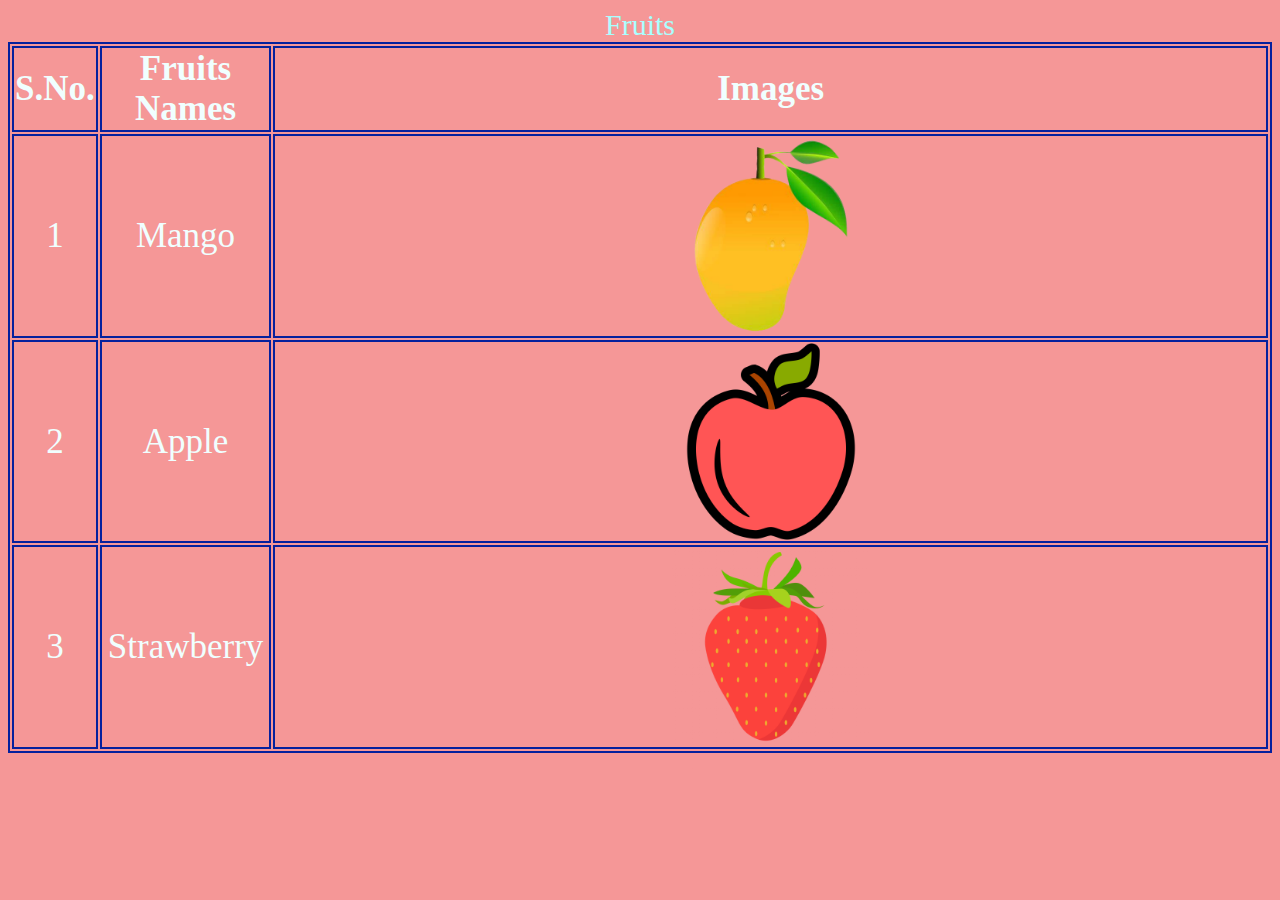
<file: index.html>
<html>
<head>
<title>
Computer H/W don't copy
    </title>
<style type="text/css">
body{text-align: center; background-color: rgb(245, 151, 151);}
caption{color: rgb(169, 269, 369); font-size: 30px; text-align: center;}
table{text-align: center;}
img{width: 20%;}
th{color: azure; font-size: 35px;}
td{ color: azure; font-size: 35px;}
table,th,td{border: 2px solid rgb(5, 33, 157);}
td:hover{background-color: blue;}
img:hover{border: 2px; border-style: dotted; background-color: white;}
th:hover{background-color: peachpuff; color: black;}
span{width: 200px; height: 300px;}
</style>
</head>
<body>
    <span>
  <table class="center">
<caption>Fruits</caption>
<tr>
<th>S.No.</th><th>Fruits Names</th><th>Images</th>
</tr>
<tr>
    <td>1</td><td>Mango</td><td><img src="Mango.png" alt="Mango"></td>
</tr>
<tr><td>2</td><td>Apple</td><td><img src="apple.png" alt="apple"></td></tr>
<tr><td>3</td><td>Strawberry</td><td><img src="strawberry.png" alt="strawberry"></td></tr>
</table>
    </span>
    <a href="creator.html" style="color: rgb(245, 151, 151);"> copyright©2023</a>
</body>
</html>
</file>
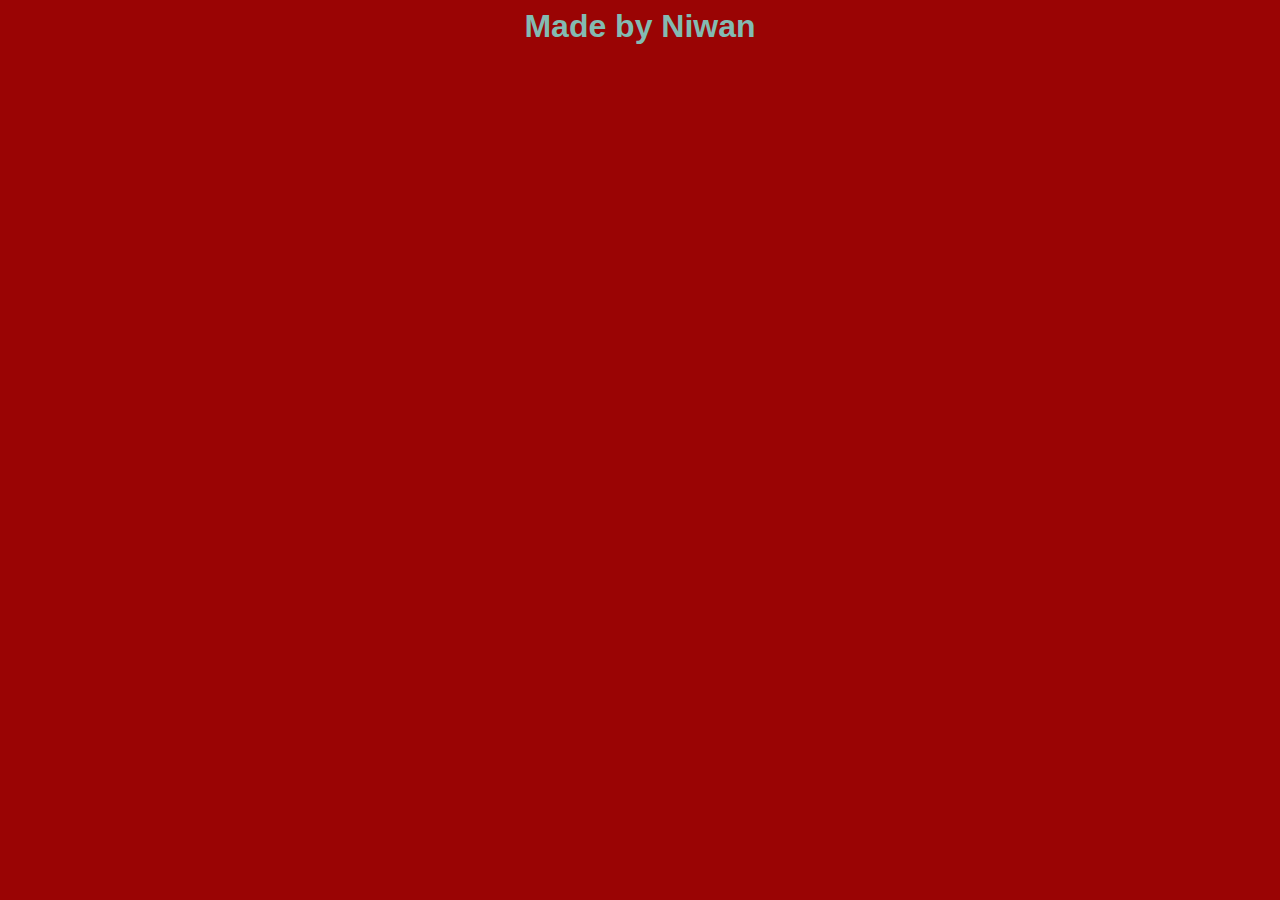
<file: creator.html>
<html>
    <head>
        <title>
            Made by Niwan
        </title>
        <style type="text/css">
body{text-align: center; background-color: rgb(154, 4, 4);}
        h1{color: rgb(131, 187, 178); }
        </style>
    </head>
    <body>
    <h1 style="font-family: 'Franklin Gothic Medium', 'Arial Narrow', Arial, sans-serif;  "> 
        Made by Niwan
    </h1>
</body>
</html>
</file>
